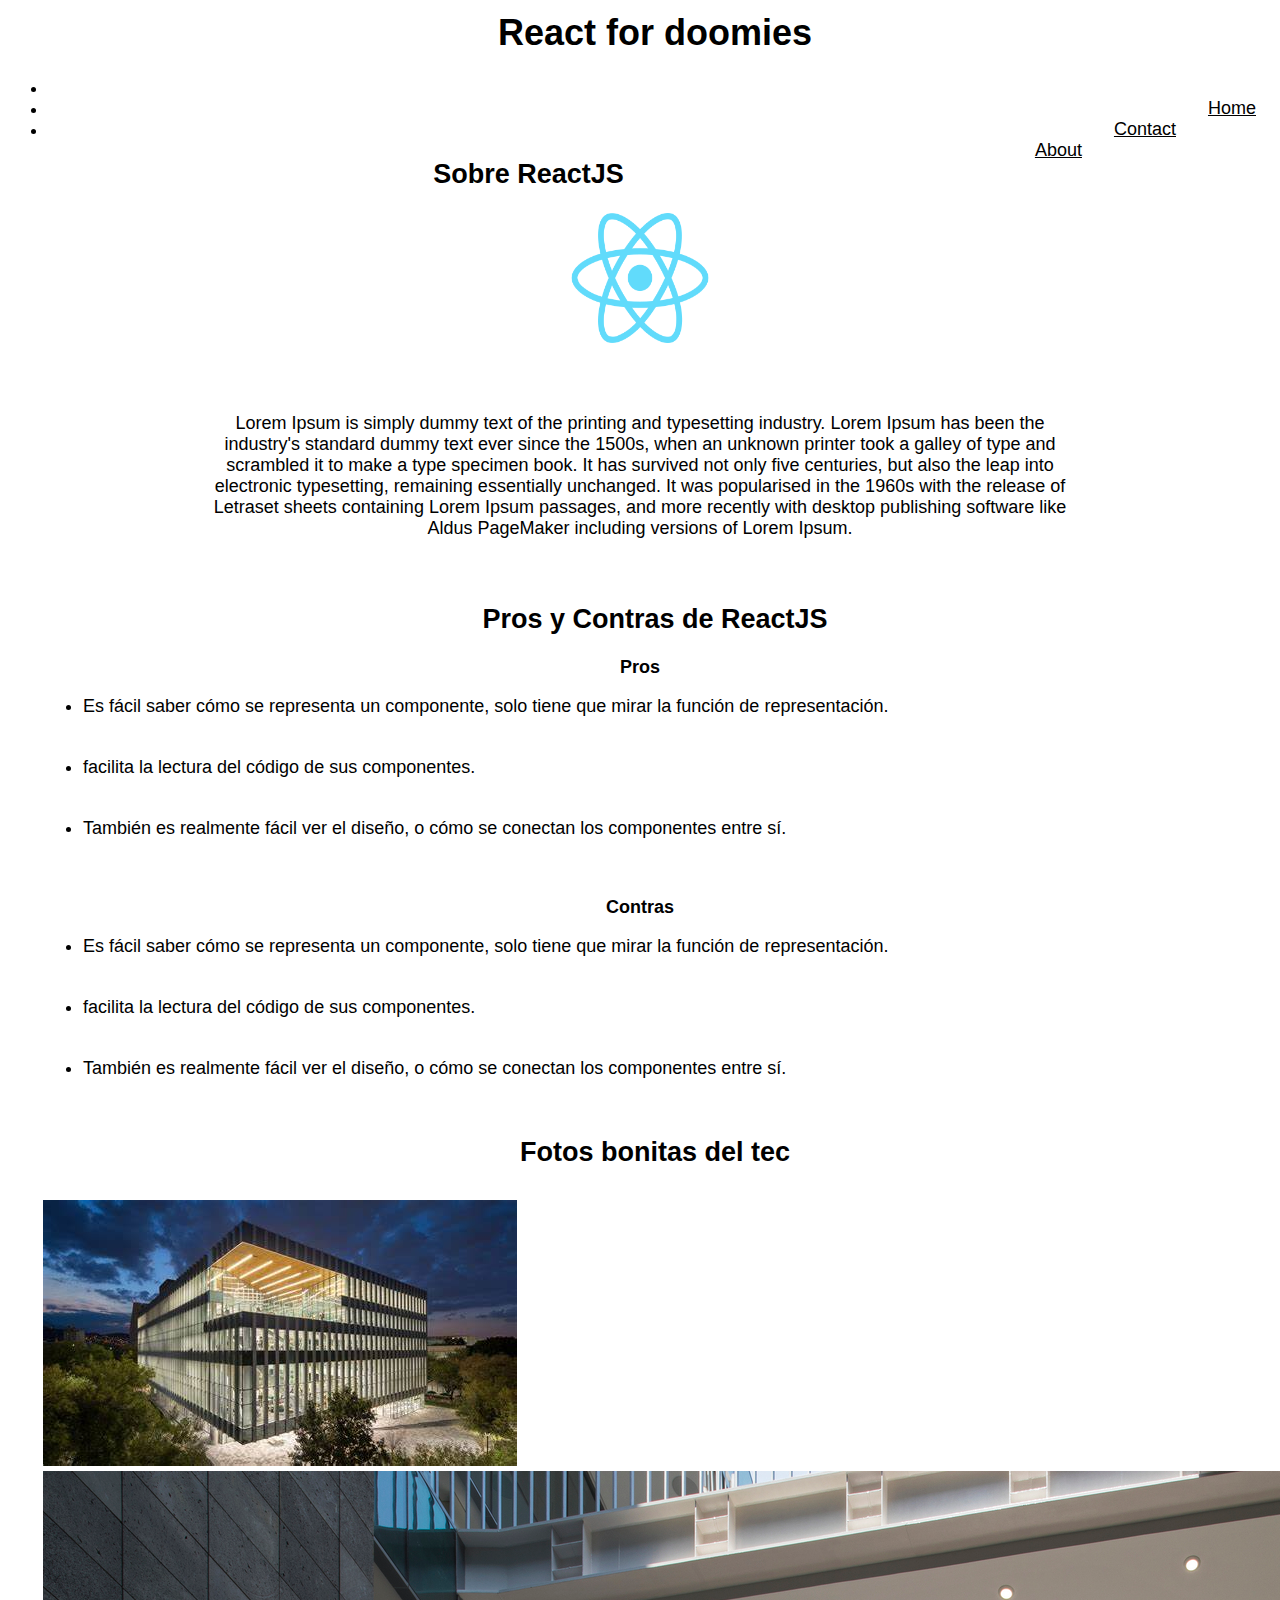
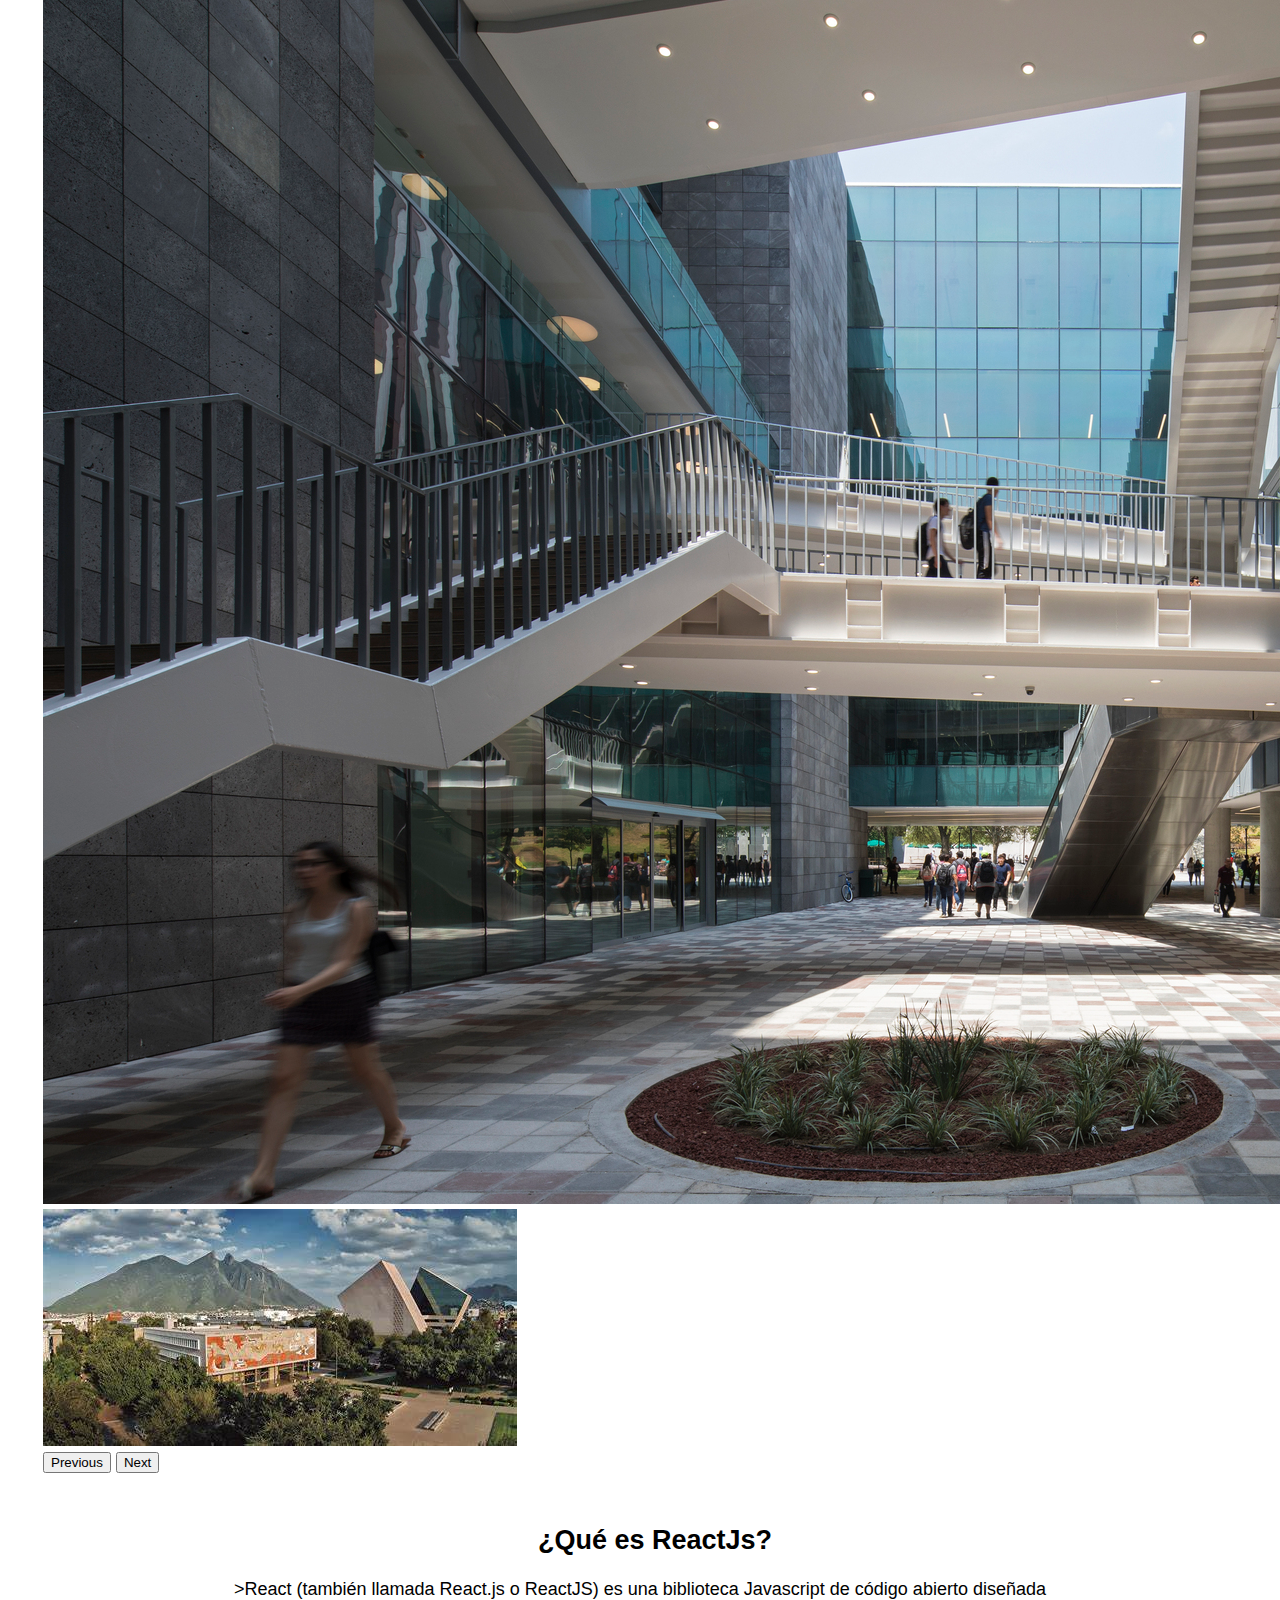
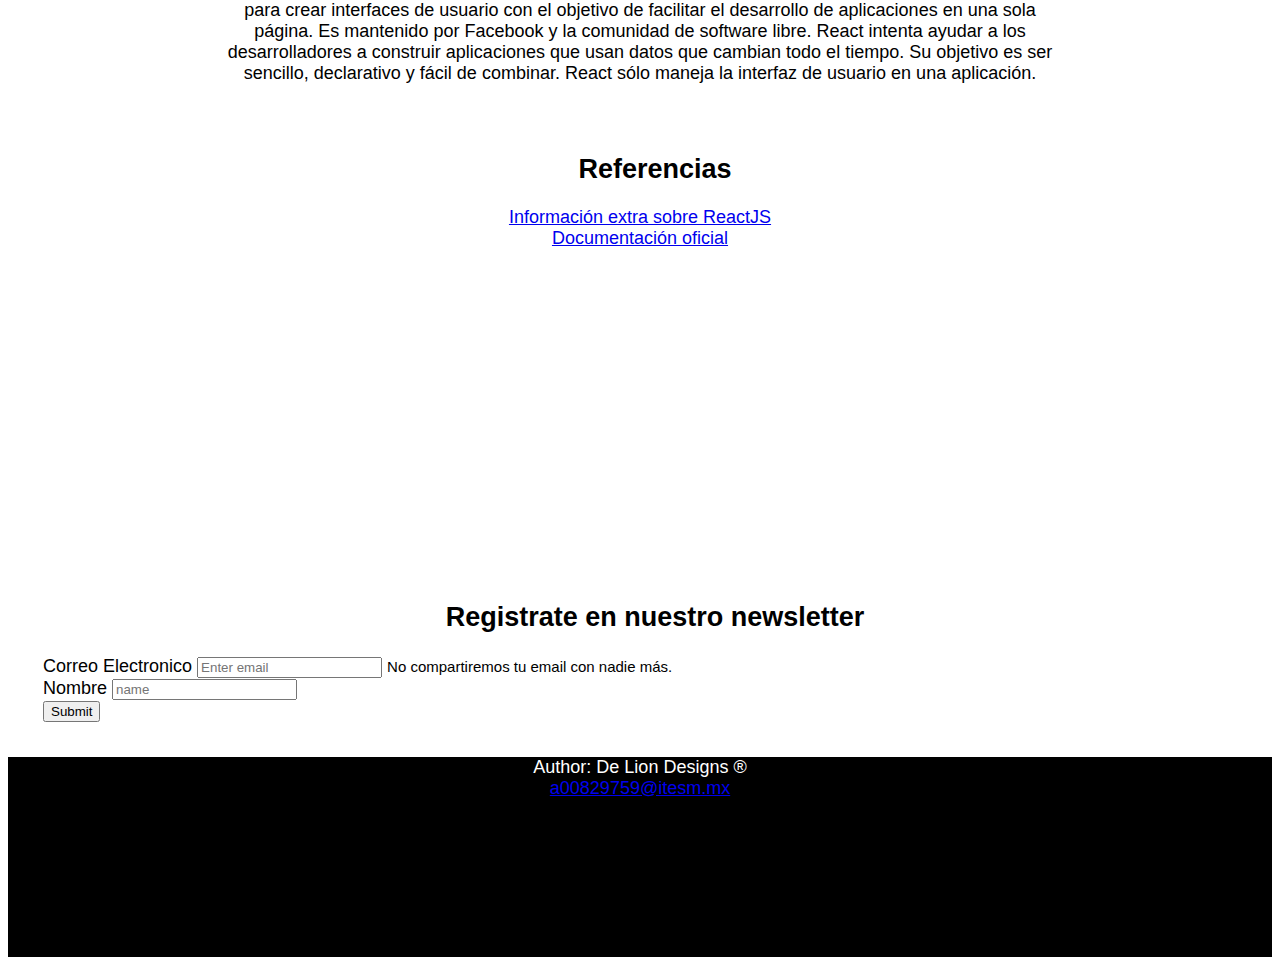
<file: index.html>
<!DOCTYPE html>
<html lang="en">
<head>
    <meta charset="UTF-8">
    <meta http-equiv="X-UA-Compatible" content="IE=edge">
    <meta name="viewport" content="width=device-width, initial-scale=1.0">
    <title>React4Doomies</title>
    <link rel="shortcut icon" href="img/react.png">
    <link href="https://cdn.jsdelivr.net/npm/bootstrap@5.1.3/dist/css/bootstrap.min.css" rel="stylesheet" integrity="sha384-1BmE4kWBq78iYhFldvKuhfTAU6auU8tT94WrHftjDbrCEXSU1oBoqyl2QvZ6jIW3" crossorigin="anonymous">
    <link rel="stylesheet" href="css/styles.css">
    <script src="scripts.js"></script>
</head>
<body>
    <header>
        
        <div class="w3-container w3-white" >
            <h1 id="titulo" >React for doomies</h1>
          </div>

        <nav class="navbar navbar-expand-lg navbar-light bg-light">
            <div class="container-fluid">
              <div class="collapse navbar-collapse" id="navbarNav">
                <ul class="navbar-nav mx-auto">
                  <li class="nav-item">
                    <a class="nav-link active" aria-current="page" href="index.html">Home</a>
                  </li>
                  <li class="nav-item">
                    <a class="nav-link" href="contacto.html">Contact</a>
                  </li>
                  <li class="nav-item">
                    <a class="nav-link" href="nosotros.html">About</a>
                  </li>
                </ul>
              </div>
            </div>
          </nav>

    </header>

    <h2>Sobre ReactJS</h2>
    <img src="img/react.png" class="center" width="140" height="130">
    
    <center>
        <p>
            Lorem Ipsum is simply dummy text of the printing and typesetting industry. Lorem Ipsum has been the industry's standard dummy text ever since the 1500s, when an unknown printer took a galley of type and scrambled it to make a type specimen book. It has survived not only five centuries, but also the leap into electronic typesetting, remaining essentially unchanged. It was popularised in the 1960s with the release of Letraset sheets containing Lorem Ipsum passages, and more recently with desktop publishing software like Aldus PageMaker including versions of Lorem Ipsum.
        </p>
    </center>

    <main>
        <center>
            <div class="container">
                <div class="row">
                    <div class="col">
                        <center>
                            <h2>Pros y Contras de ReactJS</h2>
                        </center>
                      </div>  
                </div>
                <div class="row">
                  <div class="col">
                    <b>Pros</b>
                        <ul>
                            <li class="tabla">Es fácil saber cómo se representa un componente, solo tiene que mirar la función de representación.</li>
                            <li class="tabla"> facilita la lectura del código de sus componentes.</li>
                            <li class="tabla">También es realmente fácil ver el diseño, o cómo se conectan los componentes entre sí.</li>
                        </ul>
                  </div>
                  <div class="col">
                    <b>Contras</b>
                        <ul>
                            <li class="tabla">Es fácil saber cómo se representa un componente, solo tiene que mirar la función de representación.</li>
                            <li class="tabla"> facilita la lectura del código de sus componentes.</li>
                            <li class="tabla">También es realmente fácil ver el diseño, o cómo se conectan los componentes entre sí.</li>
                        </ul>
                  </div>
                </div>
            </div>    
        </center>

        <div>
            <h2>Fotos bonitas del tec</h2>
        </div>
        
        <div id="carouselExampleControls" class="carousel slide" class="img-fluid" data-bs-ride="carousel">
            <div class="carousel-inner">
              <div class="carousel-item active">
                <img src="img/tec1.jpeg" class="d-block w-100">
              </div>
              <div class="carousel-item">
                <img src="img/tec2.jpeg" class="d-block w-100">
              </div>
              <div class="carousel-item">
                <img src="img/tec3.jpeg" class="d-block w-100">
              </div>
            </div>
            <button class="carousel-control-prev" type="button" data-bs-target="#carouselExampleControls" data-bs-slide="prev">
              <span class="carousel-control-prev-icon" aria-hidden="true"></span>
              <span class="visually-hidden">Previous</span>
            </button>
            <button class="carousel-control-next" type="button" data-bs-target="#carouselExampleControls" data-bs-slide="next">
              <span class="carousel-control-next-icon" aria-hidden="true"></span>
              <span class="visually-hidden">Next</span>
            </button>
        </div>

        <section id="info-general">
            <h2>¿Qué es ReactJs?</h2>
            <center>
                <p <img src="img/react.png" class="center" width="140" height="130">>React (también llamada React.js o ReactJS) es una biblioteca Javascript de código abierto diseñada para crear interfaces de usuario con el objetivo de facilitar el desarrollo de aplicaciones en una sola página. Es mantenido por Facebook y la comunidad de software libre. React intenta ayudar a los desarrolladores a construir aplicaciones que usan datos que cambian todo el tiempo. Su objetivo es ser sencillo, declarativo y fácil de combinar. React sólo maneja la interfaz de usuario en una aplicación.</p>
            </center>
        </section>

               
        <h2>Referencias</h2>
    <center>
        <div>
            <a href="https://es.wikipedia.org/wiki/React">Información extra sobre ReactJS</a>
        </div>
    
        <div>
            <a href="https://es.reactjs.org/">Documentación oficial</a>
        </div>

        <iframe width="560" height="315" src="https://www.youtube.com/embed/lWQ69WX7-hA" title="YouTube video player" frameborder="0" allow="accelerometer; autoplay; clipboard-write; encrypted-media; gyroscope; picture-in-picture" allowfullscreen></iframe>
    </center>

    &nbsp;
    &nbsp;
    &nbsp;

    <h2>Registrate en nuestro newsletter</h2>

    <form action="" method="get">
        <div class="form-group">
          <label for="mail_input">Correo Electronico</label>
          <input type="email" class="form-control" id="mail_input" aria-describedby="emailHelp" placeholder="Enter email" name="mail">
          <small id="emailHelp" class="form-text text-muted">No compartiremos tu email con nadie más.</small>
        </div>
        <div class="form-group">
          <label for="name_input">Nombre</label>
          <input type="text" class="form-control"  placeholder="name" id="name_input" name="name">
        </div>
        <input type="submit" value="Submit" class="btn btn-primary" onclick="confirmacion()"></input>
    </form>

        
    </main>

    <footer>
        <center>
            <div>
                Author: De Lion Designs ®
            </div>
            <div>
                <a href="mailto:a00829759@itesm.mx">a00829759@itesm.mx</a>
            </div>
        </center>
    </footer>


    <script src="https://cdn.jsdelivr.net/npm/@popperjs/core@2.10.2/dist/umd/popper.min.js" integrity="sha384-7+zCNj/IqJ95wo16oMtfsKbZ9ccEh31eOz1HGyDuCQ6wgnyJNSYdrPa03rtR1zdB" crossorigin="anonymous"></script>
    <script src="https://cdn.jsdelivr.net/npm/bootstrap@5.1.3/dist/js/bootstrap.min.js" integrity="sha384-QJHtvGhmr9XOIpI6YVutG+2QOK9T+ZnN4kzFN1RtK3zEFEIsxhlmWl5/YESvpZ13" crossorigin="anonymous"></script>
</body>
</html>
</file>
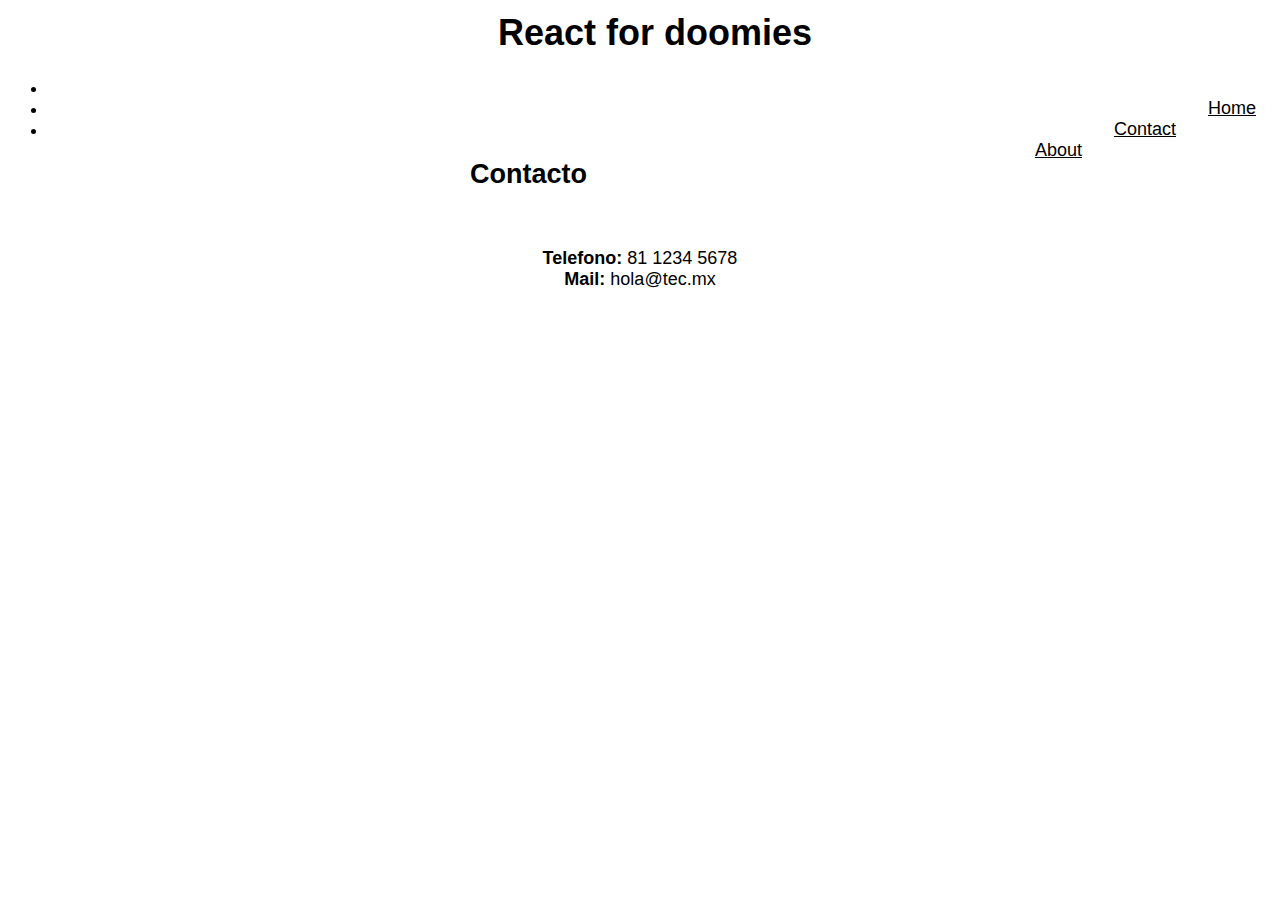
<file: contacto.html>
<!DOCTYPE html>
<html lang="en">
<head>
    <meta charset="UTF-8">
    <meta http-equiv="X-UA-Compatible" content="IE=edge">
    <meta name="viewport" content="width=device-width, initial-scale=1.0">
    <title>Contacto</title>
    <link rel="shortcut icon" href="img/react.png">
    <link href="https://cdn.jsdelivr.net/npm/bootstrap@5.1.3/dist/css/bootstrap.min.css" rel="stylesheet" integrity="sha384-1BmE4kWBq78iYhFldvKuhfTAU6auU8tT94WrHftjDbrCEXSU1oBoqyl2QvZ6jIW3" crossorigin="anonymous">
    <link rel="stylesheet" href="css/styles.css">
</head>
<body>
    <header>
        
        <div class="w3-container w3-white" >
            <h1 id="titulo" >React for doomies</h1>
          </div>

        <nav class="navbar navbar-expand-lg navbar-light bg-light">
            <div class="container-fluid">
              <div class="collapse navbar-collapse" id="navbarNav">
                <ul class="navbar-nav mx-auto">
                  <li class="nav-item">
                    <a class="nav-link"  href="index.html">Home</a>
                  </li>
                  <li class="nav-item">
                    <a class="nav-link active" href="contacto.html" aria-current="page">Contact</a>
                  </li>
                  <li class="nav-item">
                    <a class="nav-link"  href="nosotros.html">About</a>
                  </li>
                </ul>
              </div>
            </div>
          </nav>

    </header>

    <h2>Contacto</h2>

    <main>
        <center>
            <div>
                <b>Telefono: </b> 81 1234 5678
            </div>
            <div>
                <b>Mail: </b> hola@tec.mx
            </div>
        </center>
    </main>
    
</body>
</html>
</file>
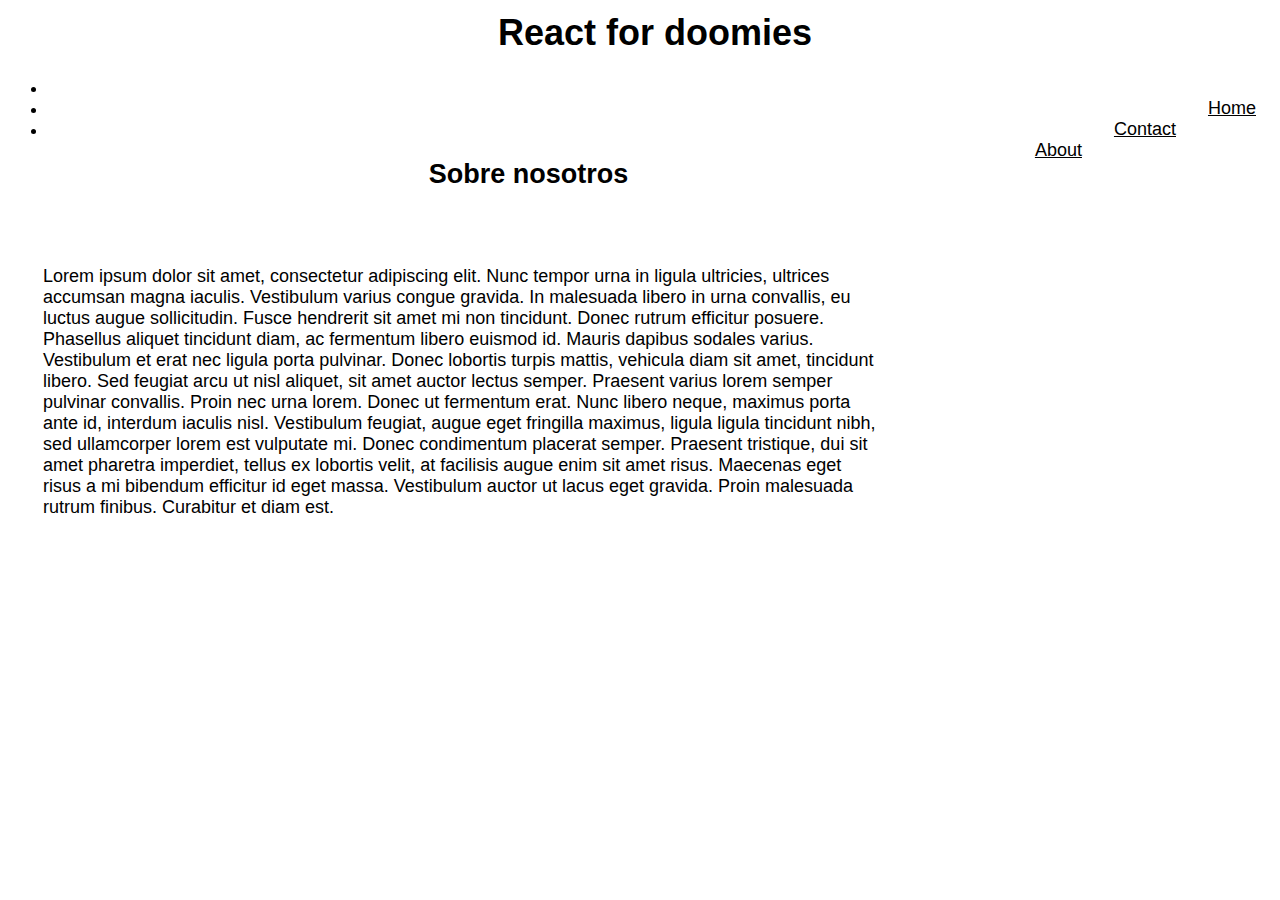
<file: nosotros.html>
<!DOCTYPE html>
<html lang="en">
<head>
    <meta charset="UTF-8">
    <meta http-equiv="X-UA-Compatible" content="IE=edge">
    <meta name="viewport" content="width=device-width, initial-scale=1.0">
    <title>Nosotros</title>
    <link rel="shortcut icon" href="img/react.png">
    <link href="https://cdn.jsdelivr.net/npm/bootstrap@5.1.3/dist/css/bootstrap.min.css" rel="stylesheet" integrity="sha384-1BmE4kWBq78iYhFldvKuhfTAU6auU8tT94WrHftjDbrCEXSU1oBoqyl2QvZ6jIW3" crossorigin="anonymous">
    <link rel="stylesheet" href="css/styles.css">
</head>
<body>
    <header>
        
        <div class="w3-container w3-white" >
            <h1 id="titulo" >React for doomies</h1>
          </div>

        <nav class="navbar navbar-expand-lg navbar-light bg-light">
            <div class="container-fluid">
              <div class="collapse navbar-collapse" id="navbarNav">
                <ul class="navbar-nav mx-auto">
                  <li class="nav-item">
                    <a class="nav-link"  href="index.html">Home</a>
                  </li>
                  <li class="nav-item">
                    <a class="nav-link" href="contacto.html">Contact</a>
                  </li>
                  <li class="nav-item">
                    <a class="nav-link active" aria-current="page" href="nosotros.html">About</a>
                  </li>
                </ul>
              </div>
            </div>
          </nav>

    </header>

    <h2>Sobre nosotros</h2>

    <main>
        <div>
            <p>
            Lorem ipsum dolor sit amet, consectetur adipiscing elit. Nunc tempor urna in ligula ultricies, ultrices accumsan magna iaculis. Vestibulum varius congue gravida. In malesuada libero in urna convallis, eu luctus augue sollicitudin. Fusce hendrerit sit amet mi non tincidunt. Donec rutrum efficitur posuere. Phasellus aliquet tincidunt diam, ac fermentum libero euismod id. Mauris dapibus sodales varius. Vestibulum et erat nec ligula porta pulvinar. Donec lobortis turpis mattis, vehicula diam sit amet, tincidunt libero. Sed feugiat arcu ut nisl aliquet, sit amet auctor lectus semper. Praesent varius lorem semper pulvinar convallis. Proin nec urna lorem. Donec ut fermentum erat. Nunc libero neque, maximus porta ante id, interdum iaculis nisl. Vestibulum feugiat, augue eget fringilla maximus, ligula ligula tincidunt nibh, sed ullamcorper lorem est vulputate mi. Donec condimentum placerat semper. Praesent tristique, dui sit amet pharetra imperdiet, tellus ex lobortis velit, at facilisis augue enim sit amet risus. Maecenas eget risus a mi bibendum efficitur id eget massa. Vestibulum auctor ut lacus eget gravida. Proin malesuada rutrum finibus. Curabitur et diam est.
            </p>
        </div>
    </main>
    
</body>
</html>
</file>
<file: css/styles.css>
@import url('https://fonts.googleapis.com/css?family=Dosis|Quicksand');

body {
  background-image: url("../img/background.jpeg");
  font-family: Arial;
  font-size: 18px;
  color: black;
}

main {
  padding: 35px;
}

#titulo {
  margin-left: 30px;
  margin-top: 12px;
  text-align: center;
  color: black;
}

.center {
  display: block;
  margin-left: auto;
  margin-right: auto;
  margin-top: 12px;
  margin-bottom: 30px;
  padding-bottom: 40px;
}

p {
  width: 70%;
}

#carouselExampleControls {
  padding-top: 10px;
  padding-bottom: 40px;
}

footer{
  background-color: black;
  color: white;
  text-align: center;
  vertical-align: baseline;
  height: 200px;
  width: 100%;
  justify-content: center;
}

h2 {
    color: black;
    text-align: center;
    margin-left: 30px;
    margin-top: 12px;
}

h1 {
    color: black;
    text-align: center;
}

ul.nav-section{
    list-style-type: none;
    margin: 0;
    padding: 0;
    overflow: hidden;
  }  
  
.tabla {
  text-align: left;
  padding-bottom: 40px;
}

li a {
    display: block;
    color: black;
    float: right;
    text-align: center;
    padding: 20px 16px;
  }
  
  /* Change the link color to #111 (black) on hover */
li a:hover {
    background-color: rgb(105, 105, 105);
  }
</file>
